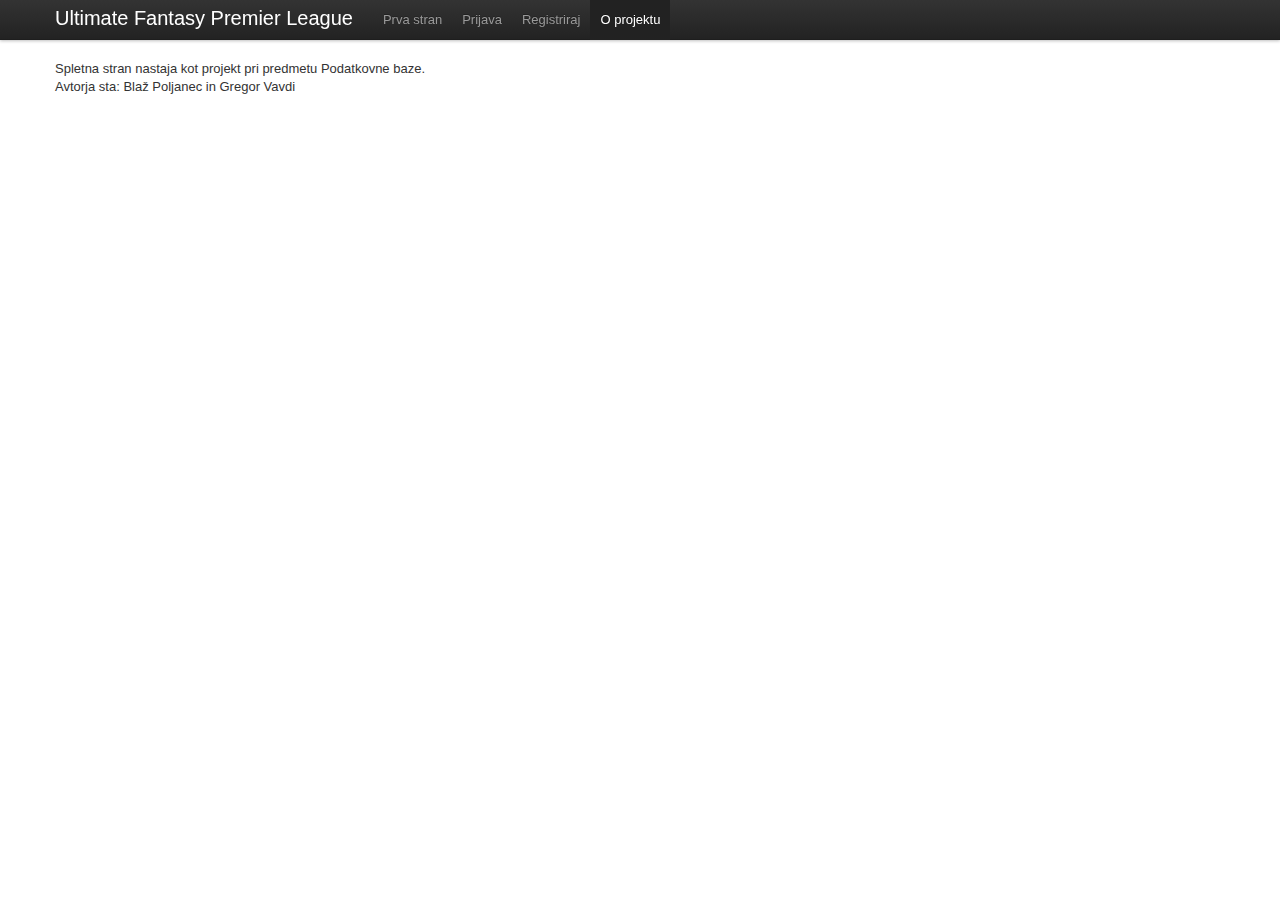
<file: Views/oprojektu.html>
<!DOCTYPE html>
<html lang="en">
  <head>
    <meta charset="utf-8">
    <title>O projektu</title>
    <meta name="viewport" content="width=device-width, initial-scale=1.0">
    <meta name="description" content="">
    <meta name="author" content="">

    <!-- Le styles -->
    <link href="/css/bootstrap.css" rel="stylesheet">
    <style>
      body {
        padding-top: 60px; /* 60px to make the container go all the way to the bottom of the topbar */
      }
    </style>
    <link href="/css/bootstrap-responsive.css" rel="stylesheet">

    <!-- Le HTML5 shim, for IE6-8 support of HTML5 elements -->
    <!--[if lt IE 9]>
      <script src="//html5shim.googlecode.com/svn/trunk/html5.js"></script>
    <![endif]-->

    <!-- Le fav and touch icons -->
    <!--<link rel="shortcut icon" href="/images/favicon.ico">
    <link rel="apple-touch-icon" href="/images/apple-touch-icon.png">
    <link rel="apple-touch-icon" sizes="72x72" href="/images/apple-touch-icon-72x72.png">
    <link rel="apple-touch-icon" sizes="114x114" href="/images/apple-touch-icon-114x114.png">-->
  </head>

  <body>

    <div class="navbar navbar-fixed-top">
      <div class="navbar-inner">
        <div class="container">
          <a class="btn btn-navbar" data-toggle="collapse" data-target=".nav-collapse">
            <span class="icon-bar"></span>
            <span class="icon-bar"></span>
            <span class="icon-bar"></span>
          </a>
          <a class="brand" href="/">Ultimate Fantasy Premier League</a>
          <div class="nav-collapse">
            <ul class="nav">
              <li ><a href = "/"> Prva stran</a> </li>
              <li><a href="prijava">Prijava</a></li>
              <li><a href="registracija">Registriraj</a></li>
              <li class="active"><a href="contact">O projektu</a></li>
            </ul>
          </div><!--/.nav-collapse -->
        </div>
      </div>
    </div>

    <div class="container">
        Spletna stran nastaja kot projekt pri predmetu Podatkovne baze.
        <br>
        Avtorja sta: Blaž Poljanec in Gregor Vavdi
    </div> <!-- /container -->

    <!-- Le javascript
    ================================================== -->
    <!-- Placed at the end of the document so the pages load faster -->
    <!-- But really should be async loaded -->
    <script src="/js/jquery-1.7.1.min.js"></script>
    <script src="/js/bootstrap-transition.js"></script>
    <script src="/js/bootstrap-alert.js"></script>
    <script src="/js/bootstrap-modal.js"></script>
    <script src="/js/bootstrap-dropdown.js"></script>
    <script src="/js/bootstrap-scrollspy.js"></script>
    <script src="/js/bootstrap-tab.js"></script>
    <script src="/js/bootstrap-tooltip.js"></script>
    <script src="/js/bootstrap-popover.js"></script>
    <script src="/js/bootstrap-button.js"></script>
    <script src="/js/bootstrap-collapse.js"></script>
    <script src="/js/bootstrap-carousel.js"></script>
    <script src="/js/bootstrap-typeahead.js"></script>

  </body>
</html>
</file>
